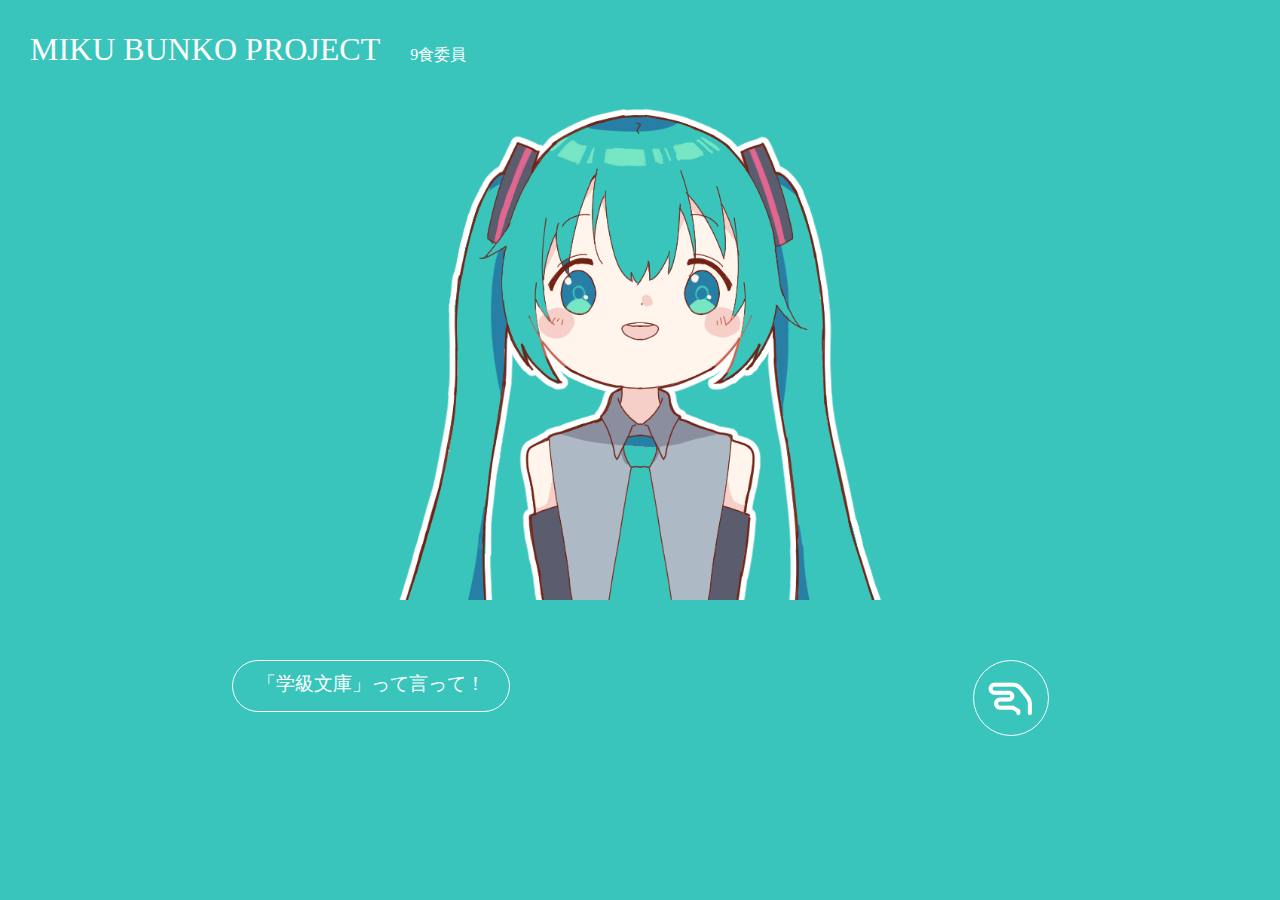
<file: index.html>
<!DOCTYPE html>
<html lang="ja">
<head>
    <meta charset="UTF-8">
    <meta name="viewport" content="width=device-width, initial-scale=1.0">
    <title>学級文庫ミク</title>
    <link rel="stylesheet" href="index.css">
    <script src="https://code.jquery.com/jquery-3.2.1.min.js"></script>
    <script src="index.js"></script>
</head>

<body>
    <header>
        <h1>MIKU BUNKO PROJECT</h1>
        <a href="https://github.com/9shokuiin" target="_blank"><p class="iin">9食委員</p></a>
    </header>
    <div class="mikuwrap"><div class="miku"></div></div>
    <div class="button">

        <p class="voice_on" onclick="audio()" alt="">「学級文庫」って言って！</p>
        <audio id="bunko" preload="auto">
            <source src="./audio/rebunko.mp3" type="audio/mp3">
        </audio>
        <audio id="unko" preload="auto">
            <source src="./audio/reunko.mp3" type="audio/mp3">
        </audio>

        <img class="hoppe_on" src="img/hand-lizard-regular.png" onclick="change()" alt="">
    </div>
</body>

</html>
</file>
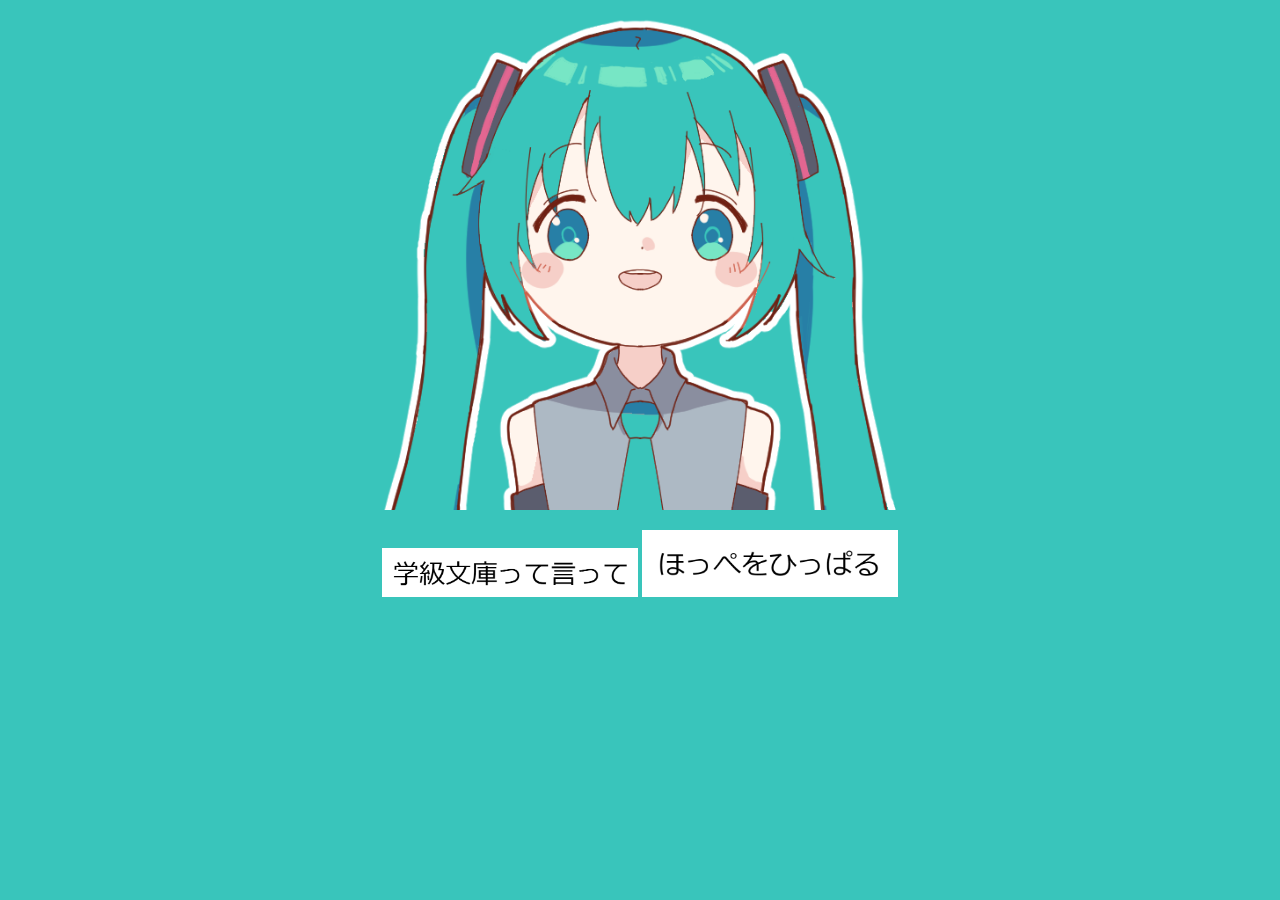
<file: miku_bunko/index.html>
<!DOCTYPE html>
<html lang="ja">
<head>
    <meta charset="UTF-8">
    <meta name="viewport" content="width=device-width, initial-scale=1.0">
    <title>学級文庫ミク</title>
    <link rel="stylesheet" href="index.css">
    <script src="https://code.jquery.com/jquery-3.2.1.min.js"></script>
    <script src="index.js"></script>
</head>

<body>
    <div class="mikuwrap"><div class="miku"></div></div>
    <div class="button">

        <img class="voice_on" src="img/voice.png" onclick="audio()" alt="">
        <audio id="bunko" preload="auto">
            <source src="./audio/bunko.mp3" type="audio/mp3">
        </audio>
        <audio id="unko" preload="auto">
            <source src="./audio/unko.mp3" type="audio/mp3">
        </audio>

        <img class="hoppe_on" src="img/hoppe.png" onclick="change()" alt="">
    </div>
</body>

</html>
</file>
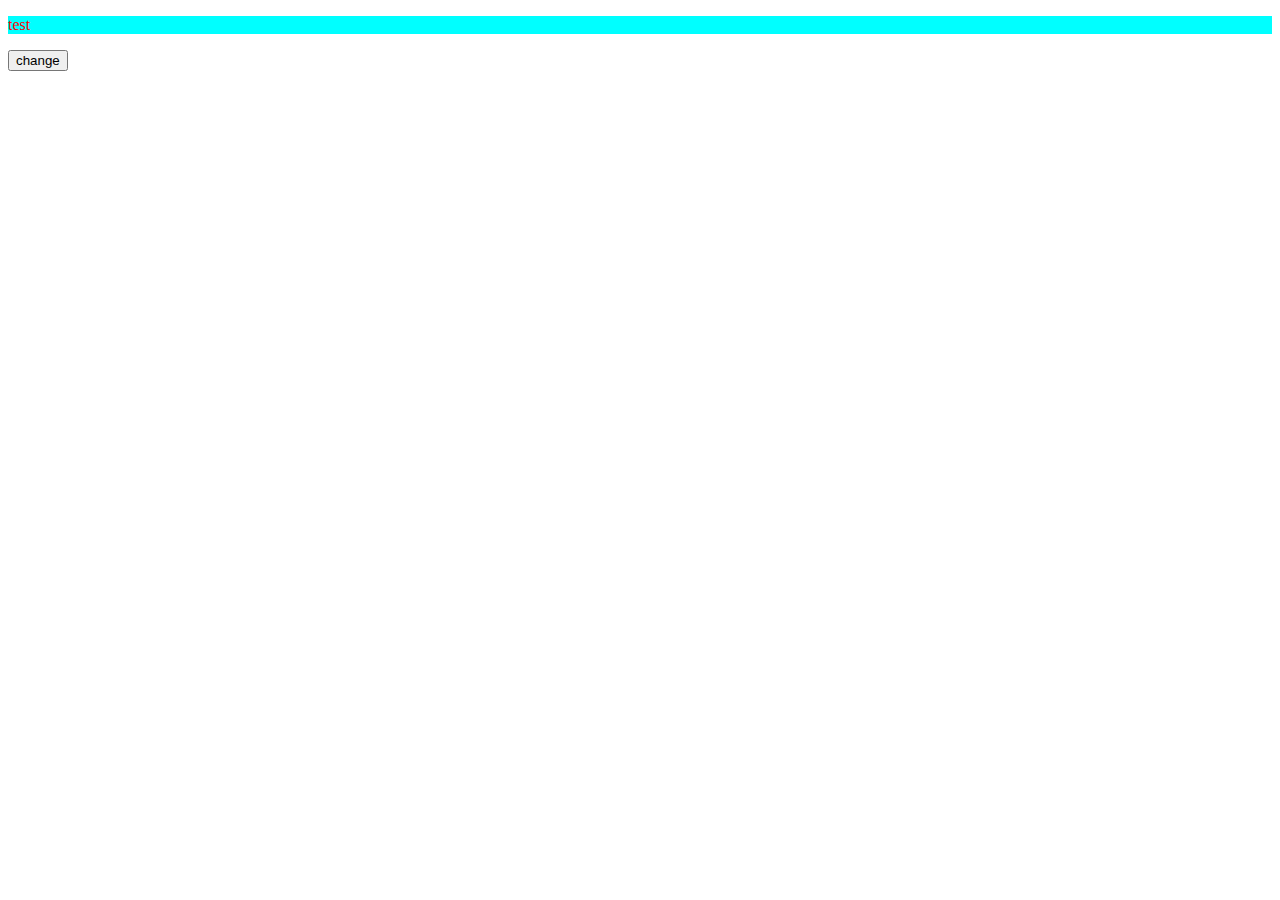
<file: miku_bunko/a.html>
<!DOCTYPE html>
<html>
<head>
<style>
.text1 {

    color: #ff0000;
    background: #00ffff;

}

.text2 {

    color: #0000ff;
    background: #ffff00;

}
</style>
<body>

<script>
function test() {

    var elm = document.getElementById('test_line');

    elm.className = 'text2';

}
</script>

<p id="test_line" class="text1">test</p>

<button onclick="test()">change</button>

</body>
</html>
</file>
<file: index.css>
@media screen and (min-width: 1200px){

body{
    margin: 0;
    padding: 0;
    background-color: #39C5BB;
    overflow-x: hidden;
}
a{
    text-decoration: none;
}
header{
    margin: 10px 30px;
    display: flex;
}
h1{
    color: white;
    font-family: 'Arial Black';
    font-weight: lighter;
}
.iin{
    color: white;
    margin-left: 30px;
    margin-top: 35px;
    font-family: '游ゴシック';
    font-weight: 500;
}
.mikuwrap{
    width: 100%;
    height: 550px;
}
    
.miku{
    margin: 10px auto;
    background-image: url(img/bunko.png);
    background-size: cover;
    width: 600px;
    height: 500px;
    text-align: center;
}
.miku.change{
    margin: 10px auto;
    background-image: url(img/unko.png);
    background-size: cover;
    width: 600px;
    height: 500px;
}
.button{
    width: 100%;
    text-align: center;
    display: flex;
}
.voice_on{
    margin: 10px auto;
    padding: 10px;
    width: 20%;
    height: 30px;
    font-size: 1.2em;
    font-family: '游ゴシック';
    font-weight: 500;
    border-radius: 30px;
    color: white;
    border: solid 1px white;
}
.hoppe_on{
    margin: 10px auto;
    width: 5%;
    border: solid 1px white;
    border-radius: 50%;
    padding: 5px;
}
.voice_on:hover{
    opacity: 0.7;
}
.hoppe_on:hover{
    opacity: 0.7;
}
}

@media screen and (max-width: 1199px) and (min-width: 575px){
    body{
        margin: 0;
        padding: 0;
        background-color: #39C5BB;
        overflow-x: hidden;
    }
    a{
        text-decoration: none;
    }
    header{
        margin: 10px 30px;
        display: flex;
    }
    h1{
        color: white;
        font-family: 'Arial Black';
        font-weight: lighter;
    }
    .iin{
        color: white;
        margin-left: 30px;
        margin-top: 35px;
        font-family: '游ゴシック';
        font-weight: 500;
    }
    .mikuwrap{
        width: 100%;
        height: 550px;
    }
        
    .miku{
        margin: 10px auto;
        background-image: url(img/bunko.png);
        background-size: cover;
        width: 600px;
        height: 500px;
        text-align: center;
    }
    .miku.change{
        margin: 10px auto;
        background-image: url(img/unko.png);
        background-size: cover;
        width: 600px;
        height: 500px;
    }
    .button{
        width: 100%;
        text-align: center;
        display: flex;
    }
    .voice_on{
        margin: 10px auto;
        padding: 10px;
        width: 40%;
        height: 30px;
        font-size: 1.2em;
        font-family: '游ゴシック';
        font-weight: 500;
        border-radius: 30px;
        color: white;
        border: solid 1px white;
    }
    .hoppe_on{
        margin: 10px auto;
        width: 8%;
        border: solid 1px white;
        border-radius: 50%;
        padding: 5px;
    }
    .voice_on:hover{
        opacity: 0.7;
    }
    .hoppe_on:hover{
        opacity: 0.7;
    }
}

@media screen and (max-width:574px){
    body{
        margin: 0;
        padding: 0;
        background-color: #39C5BB;
        overflow-x: hidden;
    }
    a{
        text-decoration: none;
    }
    header{
        margin: 30px;
    }
    h1{
        color: white;
        font-family: 'Arial Black';
        font-weight: lighter;
        font-size: 1em;
        margin-bottom: -10px;
    }
    .iin{
        color: white;
        font-family: '游ゴシック';
        font-weight: 500;
        font-size: 14px;
    }
    .mikuwrap{
        width: 100%;
        height: 250px;
    }
        
    .miku{
        margin: 10px auto;
        background-image: url(img/bunko.png);
        background-size: cover;
        width: 250px;
        height: 200px;
        text-align: center;
    }
    .miku.change{
        margin: 10px auto;
        background-image: url(img/unko.png);
        background-size: cover;
        width: 250px;
        height: 200px;
    }
    .button{
        width: 100%;
        text-align: center;
    }
    .voice_on{
        margin: 10px auto;
        padding: 10px;
        width: 60%;
        height: 20px;
        font-size: 14px;
        font-family: '游ゴシック';
        font-weight: 500;
        border-radius: 30px;
        color: white;
        border: solid 1px white;
    }
    .hoppe_on{
        margin: 10px auto;
        width: 10%;
        border: solid 1px white;
        border-radius: 50%;
        padding: 5px;
    }
    .voice_on:hover{
        opacity: 0.7;
    }
    .hoppe_on:hover{
        opacity: 0.7;
    }
}
</file>
<file: miku_bunko/index.css>
body{
    margin: 0;
    padding: 0;
    background-color: #39C5BB;
    overflow-x: hidden;
}
.mikuwrap{
    width: 100%;
    text-align: center;
}
.miku{
    margin: 10px auto;
    background-image: url(img/bunko.png);
    background-size: cover;
    width: 700px;
    height: 500px;
}
.miku.change{
    margin: 10px auto;
    background-image: url(img/unko.png);
    background-size: cover;
    width: 700px;
    height: 500px;
}
.button{
    width: 100%;
    text-align: center;
}
.voice_on{
    margin: 10px auto;
    width: 20%;
}
.hoppe_on{
    margin: 10px auto;
    width: 20%;
}
.voice_on:hover{
    opacity: 0.7;
}
.hoppe_on:hover{
    opacity: 0.7;
}
</file>
